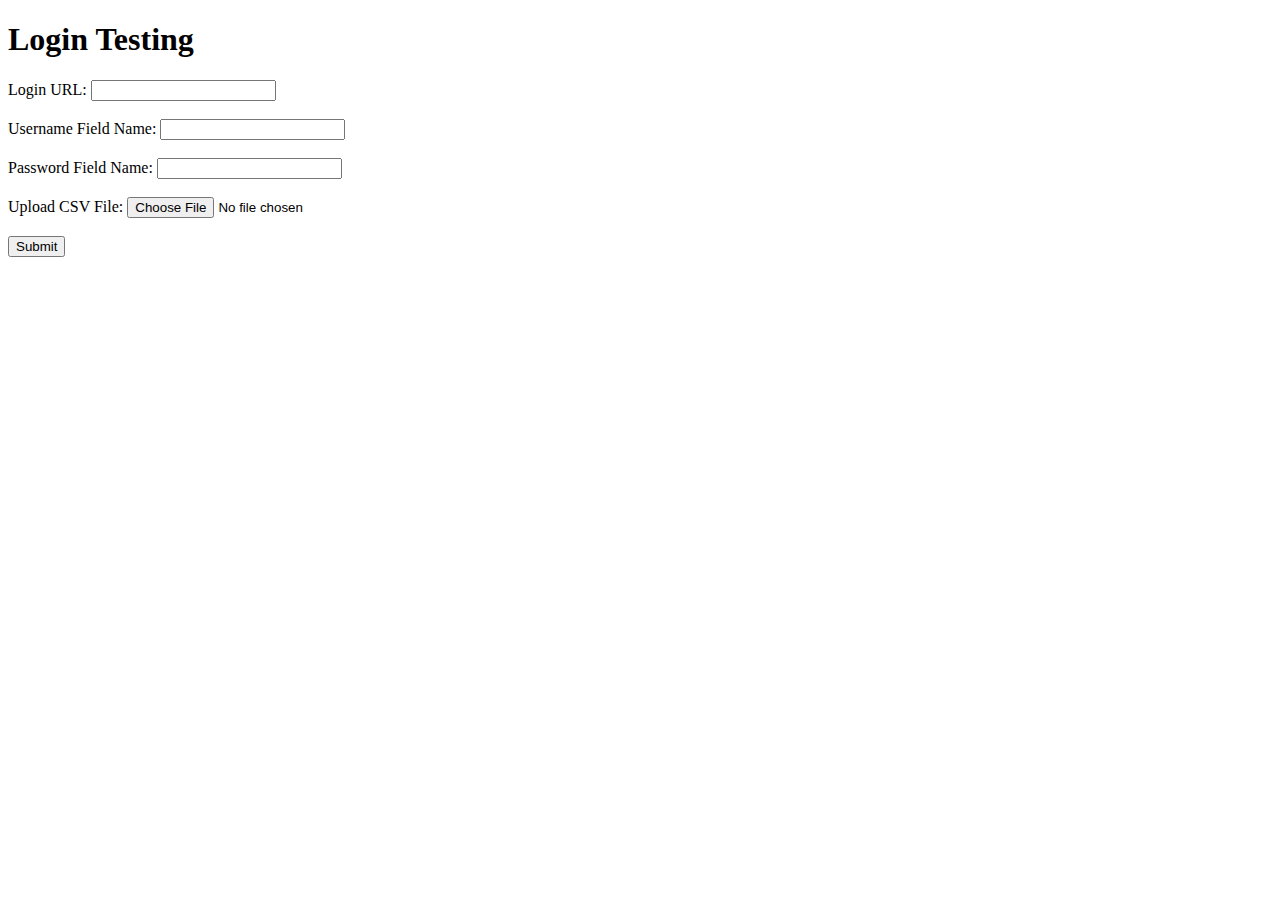
<file: Password Auditor/templates/index.html>
<!DOCTYPE html>
<html lang="en">
<head>
    <meta charset="UTF-8">
    <meta name="viewport" content="width=device-width, initial-scale=1.0">
    <title>Login Test</title>
</head>
<body>
    <h1>Login Testing</h1>
    <form action="/upload" method="post" enctype="multipart/form-data">
        <label for="url">Login URL:</label>
        <input type="text" id="url" name="url" required><br><br>
        <label for="username_field">Username Field Name:</label>
        <input type="text" id="username_field" name="username_field" required><br><br>
        <label for="password_field">Password Field Name:</label>
        <input type="text" id="password_field" name="password_field" required><br><br>
        <label for="file">Upload CSV File:</label>
        <input type="file" id="file" name="file" accept=".csv" required><br><br>
        <input type="submit" value="Submit">
    </form>
</body>
</html>
</file>
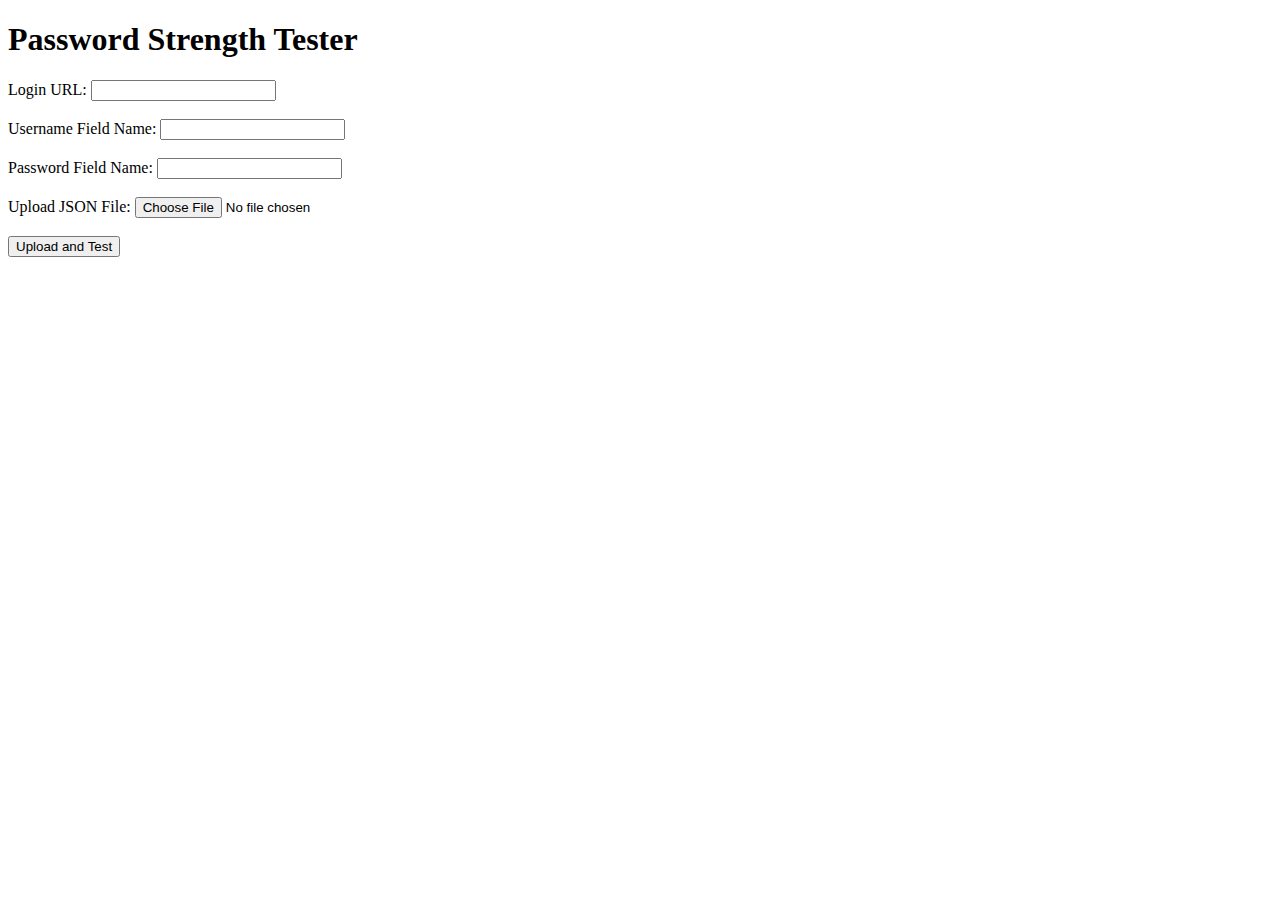
<file: Password Auditor/test2/templates/index.html>
<!DOCTYPE html>
<html lang="en">
<head>
    <meta charset="UTF-8">
    <meta name="viewport" content="width=device-width, initial-scale=1.0">
    <title>Password Strength Tester</title>
</head>
<body>
    <h1>Password Strength Tester</h1>
    <form action="/upload" method="post" enctype="multipart/form-data">
        <label for="url">Login URL:</label>
        <input type="url" id="url" name="url" required><br><br>

        <label for="username_field">Username Field Name:</label>
        <input type="text" id="username_field" name="username_field" required><br><br>

        <label for="password_field">Password Field Name:</label>
        <input type="text" id="password_field" name="password_field" required><br><br>

        <label for="file">Upload JSON File:</label>
        <input type="file" id="file" name="file" accept=".json" required><br><br>

        <button type="submit">Upload and Test</button>
    </form>
</body>
</html>
</file>
